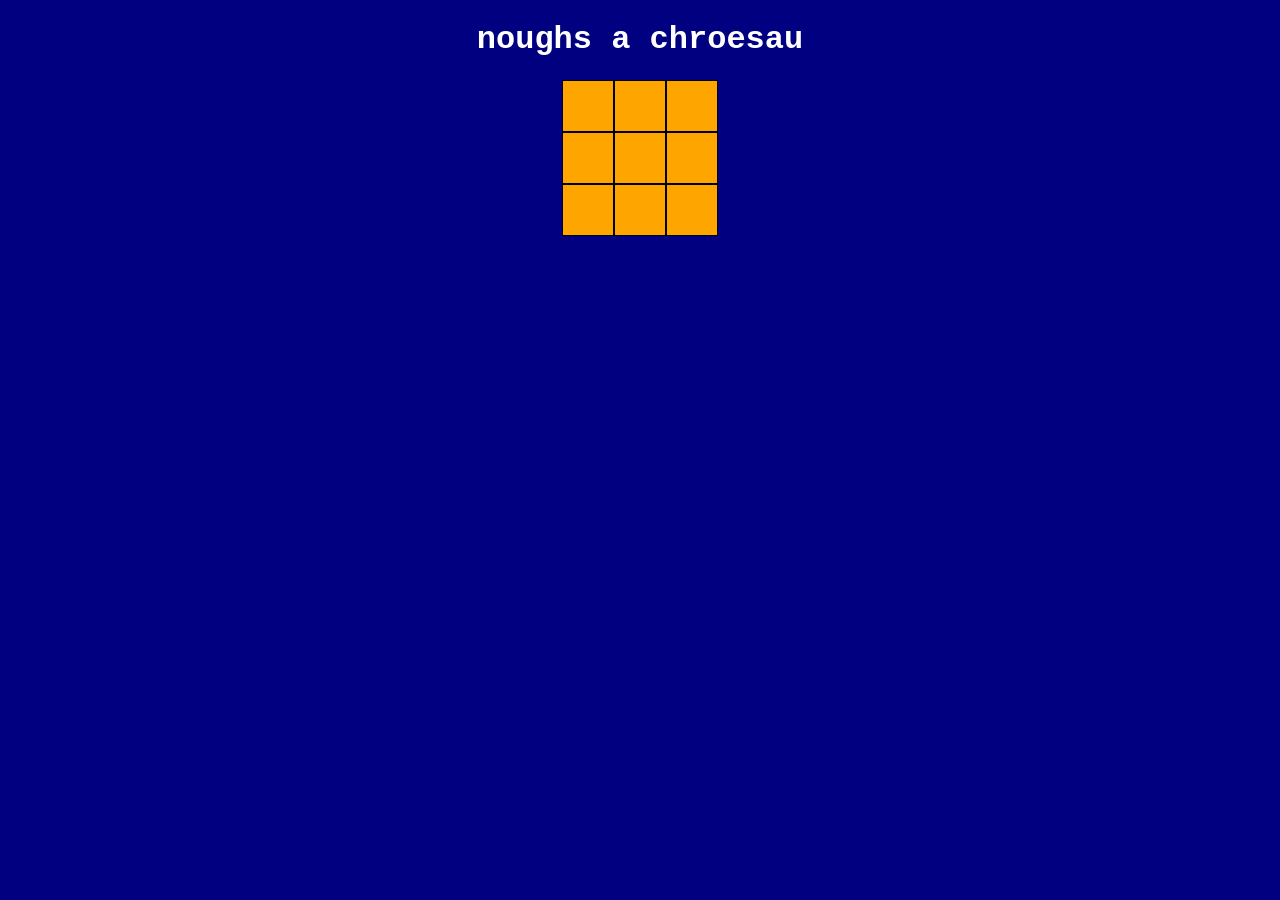
<file: OsandXs/index.html>
<!DOCTYPE html>
<html lang="en">
<head>
    <meta charset="UTF-8">
    <meta name="viewport" content="width=device-width, initial-scale=1.0">
    <title>Os and Xs</title>
    <link rel = "stylesheet" href = "style.css">
</head>
<body>
    <h1> noughs a chroesau </h1>

    <div class = "grid">
        <div class = "row">
            <div id = "top-left" class ="cell" onclick="updateGrid(event)"></div>
            <div id = "top-mid" class ="cell" onclick="updateGrid(event)" ></div>
            <div id = "top-right" class ="cell" onclick="updateGrid(event)" ></div>
        </div>

        <div class = "row">
            <div id = "centre-left" class ="cell" onclick="updateGrid(event)"></div>
            <div id = "centre-mid" class ="cell" onclick="updateGrid(event)"></div>
            <div id = "centre-right" class ="cell" onclick="updateGrid(event)"></div>
        </div>

        <div class = "row">
            <div id = "bottom-left" class ="cell" onclick="updateGrid(event)"></div>
            <div id = "bottom-mid" class ="cell" onclick="updateGrid(event)"></div>
            <div id = "botom-right" class ="cell" onclick="updateGrid(event)"></div>
        </div>
    </div>

    <script src = "script.js"></script>
</body>
</html>
</file>
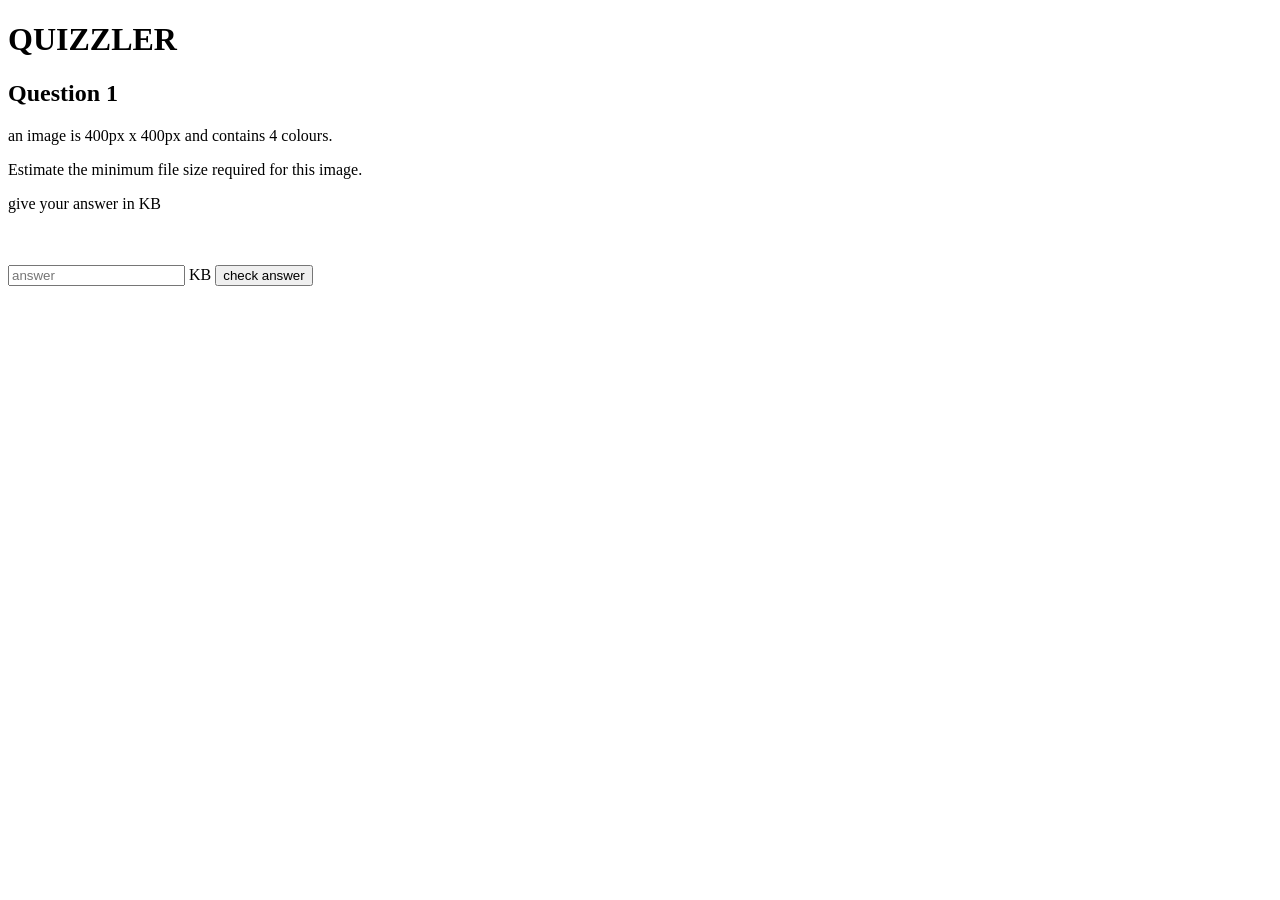
<file: Quiz/index.html>
<!DOCTYPE html>
<html lang="en">
<head>
    <meta charset="UTF-8">
    <meta name="viewport" content="width=device-width, initial-scale=1.0">
    <title>QUIZZLER</title>
</head>
<body>
    <h1>QUIZZLER</h1>
    <h2>Question 1</h2>
    <p> an image is 400px x 400px and contains 4 colours.</p>
    <p> Estimate the minimum file size required for this image.</p>
    <p> give your answer in KB</p>
    <br>
    <br>
    <input type = "number" id = "q1-answer" placeholder = "answer"> KB
    <button onclick="checkQ1()">check answer</button>
    <script src = "script.js"></script>
</body>
</html>
</file>
<file: OsandXs/style.css>
body{
    background-color: navy;
}

h1{
    text-align: center;
    color: white;
    font-family: 'courier New' , courier, monospace;
}

.cell{
    font-size: 32pt;
    font-family: 'Courier New' , Courier, monospace;
    background-color: orange;
    width: 50px;
    height: 50px;
    border: 1px solid black;
    display: flex;
    align-items: center;
    justify-content: center;
}

.row{ 
    display:flex;
} 

.grid{
    display:flex;
    flex-direction: column;
    align-items: center;
    user-select: none;
}
</file>
